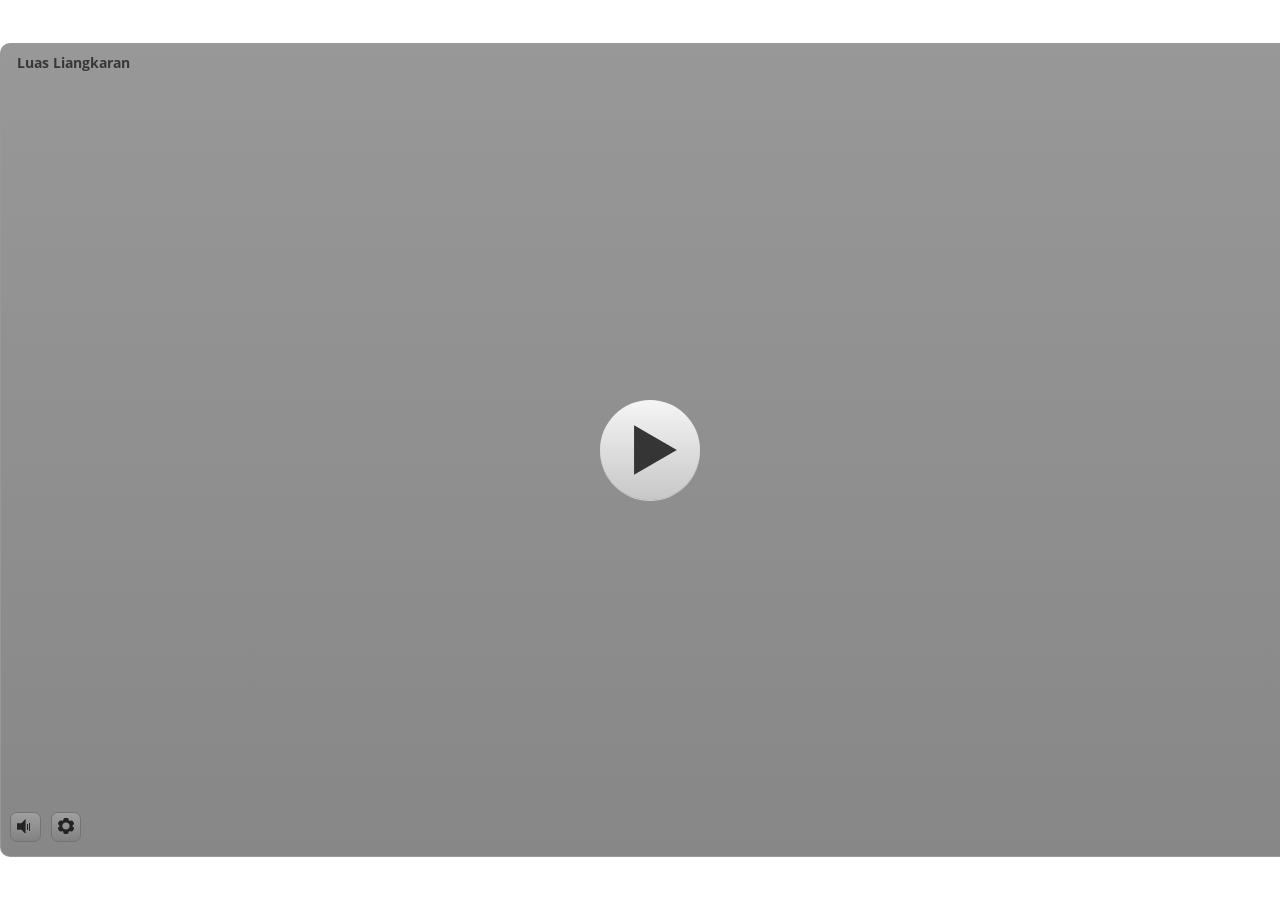
<file: index.html>
﻿<!doctype html>
<html lang="en-US">
<head>
  <meta charset="utf-8">
  <!-- Created using Storyline 3 - http://www.articulate.com  -->
  <!-- version: 3.20.30234.0 -->
  <title>Luas Liangkaran</title>
  <meta http-equiv="x-ua-compatible" content="IE=edge"/>
  <meta name="viewport" content="width=device-width,initial-scale=1,user-scalable=no,shrink-to-fit=no,minimal-ui"/>
  <meta name="apple-mobile-web-app-capable" content="yes"/>
  <style>
    html, body { height: 100%; padding: 0; margin: 0 }
    #app { height: 100%; width: 100%; }
  </style>

  <script>
    window.DS = {};
    window.globals = {
      DATA_PATH_BASE: '',
      HAS_FRAME: true,
      HAS_SLIDE: true,

      lmsPresent: false,
      tinCanPresent: false,
      cmi5Present: false,
      aoSupport: false,
      scale: 'noscale',
      captureRc: false,
      browserSize: 'optimal',
      bgColor: '#FFFFFF',
      features: '',
      themeName: 'classic',
      preloaderColor: '#FFFFFF',
      suppressAnalytics: false,
      productChannel: 'perpetual',
      publishSource: 'storyline',
      aid: '',
      cid: '41abd9fe-5cf8-476b-b010-9dccddc1d475',
      playerVersion: '3.20.30234.0',
      publishTimestamp: '2025-04-30T00:09:38.4756060Z',
      maxIosVideoElements: 10,
      connectionSettings: { },

      
      parseParams: function(qs) {
        if (window.globals.parsedParams != null) {
          return window.globals.parsedParams;
        }
        qs = (qs || window.location.search.substr(1)).split('+').join(' ');
        var params = {},
            tokens,
            re = /[?&]?([^=]+)=([^&]*)/g;

        while (tokens = re.exec(qs)) {
          params[decodeURIComponent(tokens[1]).trim()] =
            decodeURIComponent(tokens[2]).trim();
        }
        window.globals.parsedParams = params;
        return params;
      }

    };
  </script>
  <script>
    var isIe11 = ('ActiveXObject' in window || window.MSBlobBuilder != null)
      && window.msCrypto != null && !window.ActiveXObject;
    if (isIe11) {
      window.globals.unsupportedBrowser = true;
      document.write(atob('[base64]'));
    }
  </script>
  
  <script>window.THREE = { };</script>
  
</head>
<body style="background: #FFFFFF" class="cs-HTML theme-classic">
  <!-- 360 -->
  <script>!function(){var e,i=/iPhone/i,o=/iPod/i,n=/iPad/i,t=/\biOS-universal(?:.+)Mac\b/i,r=/\bAndroid(?:.+)Mobile\b/i,a=/Android/i,d=/(?:SD4930UR|\bSilk(?:.+)Mobile\b)/i,p=/Silk/i,l=/Windows Phone/i,u=/\bWindows(?:.+)ARM\b/i,b=/BlackBerry/i,s=/BB10/i,c=/Opera Mini/i,f=/\b(CriOS|Chrome)(?:.+)Mobile/i,h=/Mobile(?:.+)Firefox\b/i,v=function(e){return void 0!==e&&"MacIntel"===e.platform&&"number"==typeof e.maxTouchPoints&&e.maxTouchPoints>1&&"undefined"==typeof MSStream};e=function(e){var m={userAgent:"",platform:"",maxTouchPoints:0};e||"undefined"==typeof navigator?"string"==typeof e?m.userAgent=e:e&&e.userAgent&&(m={userAgent:e.userAgent,platform:e.platform,maxTouchPoints:e.maxTouchPoints||0}):m={userAgent:navigator.userAgent,platform:navigator.platform,maxTouchPoints:navigator.maxTouchPoints||0};var g=m.userAgent,y=g.split("[FBAN");void 0!==y[1]&&(g=y[0]),void 0!==(y=g.split("Twitter"))[1]&&(g=y[0]);var A=function(e){return function(i){return i.test(e)}}(g),w={apple:{phone:A(i)&&!A(l),ipod:A(o),tablet:!A(i)&&(A(n)||v(m))&&!A(l),universal:A(t),device:(A(i)||A(o)||A(n)||A(t)||v(m))&&!A(l)},amazon:{phone:A(d),tablet:!A(d)&&A(p),device:A(d)||A(p)},android:{phone:!A(l)&&A(d)||!A(l)&&A(r),tablet:!A(l)&&!A(d)&&!A(r)&&(A(p)||A(a)),device:!A(l)&&(A(d)||A(p)||A(r)||A(a))||A(/\bokhttp\b/i)},windows:{phone:A(l),tablet:A(u),device:A(l)||A(u)},other:{blackberry:A(b),blackberry10:A(s),opera:A(c),firefox:A(h),chrome:A(f),device:A(b)||A(s)||A(c)||A(h)||A(f)},any:!1,phone:!1,tablet:!1};return w.any=w.apple.device||w.android.device||w.windows.device||w.other.device,w.phone=w.apple.phone||w.android.phone||w.windows.phone,w.tablet=w.apple.tablet||w.android.tablet||w.windows.tablet,w}(),"object"==typeof exports&&"undefined"!=typeof module?module.exports=e:"function"==typeof define&&define.amd?define((function(){return e})):this.isMobile=e}();
    window.isMobile.apple.tablet = window.isMobile.apple.tablet ||
      (navigator.platform === 'MacIntel' && navigator.maxTouchPoints > 1);
    window.isMobile.apple.device = window.isMobile.apple.device || window.isMobile.apple.tablet;
    window.isMobile.tablet = window.isMobile.tablet || window.isMobile.apple.tablet;
    window.isMobile.any = window.isMobile.any || window.isMobile.apple.tablet;
  </script>

  <div id="focus-sink" tabindex="-1"></div>

  <div id="preso"></div>
  <script>
    (function() {

      var classTypes = [ 'desktop', 'mobile', 'phone', 'tablet' ];

      var addDeviceClasses = function(prefix, testObj) {
        var curr, i;
        for (i = 0; i < classTypes.length; i++) {
          curr = classTypes[i];
          if (testObj[curr]) {
            document.body.classList.add(prefix + curr);
          }
        }
      };

      var params = window.globals.parseParams(),
          isDevicePreview = params.devicepreview === '1',
          isPhoneOverride = params.deviceType === 'phone' || (isDevicePreview && params.phone == '1'),
          isTabletOverride = (params.deviceType === 'tablet' || isDevicePreview) && !isPhoneOverride,
          isMobileOverride = isPhoneOverride || isTabletOverride;

      var deviceView = {
        desktop: !window.isMobile.any && !isMobileOverride,
        mobile: window.isMobile.any || isMobileOverride,
        phone: isPhoneOverride || (window.isMobile.phone && !isTabletOverride),
        tablet: isTabletOverride || window.isMobile.tablet
      };

      window.globals.deviceView = deviceView;
      window.isMobile.desktop = !window.isMobile.any;
      window.isMobile.mobile = window.isMobile.any;

      addDeviceClasses('view-', deviceView);

    })();
  </script>
  
  <script src='story_content/user.js' type=text/javascript></script>
  <div class="slide-loader"></div>

  <script>
    if (window.globals.deviceView.isMobile) { var doc = document, loader = doc.body.querySelector('.slide-loader'); [ 1, 2, 3 ].forEach(function(n) { var d = doc.createElement('div'); d.style.backgroundColor = window.globals.preloaderColor; d.classList.add('mobile-loader-dot'); d.classList.add('dot' + n); loader.appendChild(d); }); }
  </script>

  <div class="mobile-load-title-overlay" style="display: none">
    <div class="mobile-load-title">Luas Liangkaran</div>
  </div>

  <div class="mobile-chrome-warning"></div>

  
<style>
  .warn-connection-dialog {
    display: none;
    background: transparent;
    pointer-events: none;
    position: fixed;
    left: 0;
    top: 0;
    width: 100%;
    height: 100%;
    z-index: 999;
  }

  .warn-connection-content {
    border-radius: 4px;
    background: white;
    border: 1px solid #E7E7E7;
    color: #333333;
    box-shadow: 0 2px 4px rgba(0, 0, 0, 0.25);
    transition: all 150ms ease-out;
    position: absolute;
    white-space: nowrap;
  }

  .view-phone.is-landscape .warn-connection-content {
    left: 23px;
    bottom: 23px;
  }

  .view-tablet.is-landscape .warn-connection-content {
    left: 50%;
    top: 20px;
    transform: translateX(-50%);
  }

  .is-portrait .warn-connection-content {
    transform: translate(-50%, calc(-100% - 15px));
  }

  .warn-connection-content p {
    display: inline-block;
    margin: 0 8px 0 0;
    line-height: 33px;
    font-size: 11px;
  }

  .warn-connection-content svg {
    position: relative;
    vertical-align: middle;
    margin: 0 2px 2px 8px;
  }

  .view-desktop .warn-connection-content {
    left: 1.5em;
    bottom: 1.5em;
  }

  .view-desktop .warn-connection-content p {
    font-size: 1.1em;
  }

  .is-offline .warn-connection-dialog {
    display: block;
  }

  .is-offline .cs-panel * {
    pointer-events: none !important;
  }

  .is-offline .cs-panel {
    pointer-events: all !important;
  }

  .is-offline #nav-controls * {
    pointer-events: none !important;
  }

  .is-offline #nav-controls {
    pointer-events: all !important;
  }
</style>

<div class="warn-connection-dialog">
  <div class="warn-connection-content">
    <svg width="17" height="15" viewBox="0 0 17 15" xmlns="http://www.w3.org/2000/svg">
      <path fill="#8F0000" stroke="white" d="M16.07,12.98 L15.88,12.23 L9.51,1.21 C8.97,0.26,7.6,0.26,7.06,1.21 L0.69,12.23 C0.15,13.16,0.81,14.36,1.91,14.36 H14.65 C15.47,14.36,16.05,13.7,16.07,12.98 Z"/>
      <path fill="white" stroke="white" d="M8.58,5.5 C8.35,5.28,8.5,5.35,8.21,5.32 C8.09,5.35,7.97,5.49,7.96,5.67 C7.97,5.79,7.98,5.92,7.98,6.04 L7.98,6.04 C7.99,6.17,8,6.31,8.01,6.43 L8.01,6.44 C8.03,6.92,8.06,7.41,8.09,7.9 L8.09,7.9 C8.12,8.39,8.14,8.88,8.17,9.37 C8.17,9.39,8.18,9.42,8.2,9.44 C8.23,9.46,8.25,9.47,8.28,9.47 C8.31,9.47,8.34,9.46,8.35,9.44 C8.37,9.43,8.38,9.4,8.39,9.35 L8.39,9.34 C8.39,9.24,8.4,9.15,8.4,9.05 L8.4,9.05 C8.41,8.96,8.41,8.86,8.42,8.75 C8.43,8.44,8.45,8.12,8.47,7.81 L8.47,7.81 C8.49,7.49,8.51,7.18,8.53,6.87 C8.55,6.46,8.56,6.05,8.59,5.64 L8.6,5.62 C8.6,5.57,8.59,5.53,8.58,5.5 L8.21,5.32 Z"/>
      <circle fill="white" stroke="white" cx="8.3" cy="11.35" r="0.3"/>
    </svg>
    <p>You are offline. Trying to reconnect...</p>
  </div>
</div>

<script>
  (function() {
    window.DS.connection = {
      warningShown: false,
      assets: {},
      loadingAssetGroup: false,
      retryDelay: 500
    };

    // @TODO this is POC code and can be cleaned up a bit more if we move forward
    // with the feature



    // The `window.globals.features` variable must be set in `webpack.dev.config` when testing locally - it is not enough
    // to have it in the data - but it must be set there as well.
    var useConnectionMessages = window.AbortController != null &&
      window.location.protocol != 'file:' &&
      window.globals.features.indexOf('ConnectionMessages') != -1;

    window.DS.connection.useConnectionMessages = useConnectionMessages

    var assetCount = 0;
    var checkLoadedId;
    var connectionSettings = window.globals.connectionSettings;

    if (useConnectionMessages && connectionSettings != null) {
      var contentEl = document.querySelector('.warn-connection-content');
      var messageEl = contentEl.querySelector('p')

      if (connectionSettings.useDarkTheme) {
        contentEl.style.borderColor = '#BABBBA';
        contentEl.style.backgroundColor = '#282828';
        contentEl.style.color = '#FFFFFF';
      }

      if (connectionSettings.message != null) {
        messageEl.textContent = window.decodeURIComponent(connectionSettings.message);
      }
    }

    function checkAssetsReady() {
      for (var i in DS.connection.assets) {
        if (!DS.connection.assets[i].success) {
          return false;
        }
      }
      return true;
    }

    function stopAssetGroup() {
      if (!useConnectionMessages) { return; }

      assetCount = 0;

      DS.connection.oldAssetGroup = DS.connection.assets;
      DS.connection.assets = {};
      DS.connection.loadingAssetGroup = false;
      clearInterval(checkLoadedId);
    }

    function startAssetGroup() {
      if (!useConnectionMessages) { return; }
      var ticks = 0;
      clearInterval(checkLoadedId);
      checkLoadedId = setInterval(function() {
        var loaded = 0;
        if (assetCount === 0 && loaded === 0) {
          clearInterval(checkLoadedId);
          return;
        }

        for (var i in DS.connection.assets) {
          if (DS.connection.assets[i].success) {
            loaded++;
          }
        }

        if (assetCount === loaded && checkAssetsReady()) {
          for (var i in DS.connection.assets) {
            if (DS.connection.assets[i].action) {
              DS.connection.assets[i].action();
            }
          }
          hideWarning();
          stopAssetGroup();
        }
      }, 100)
    }

    function requiredAsset(url, action, retry, type) {
      if (!useConnectionMessages) { return; }
      if (DS.connection.assets[url]) { return; }

      DS.connection.assets[url] = {
        success: false, action: action, retry: retry, type: type
      };
      assetCount = Object.keys(DS.connection.assets).length;
      if (!DS.connection.loadingAssetGroup) {
        startAssetGroup();
      }
      DS.connection.loadingAssetGroup = true;
    }

    function assetLoaded(url) {
      if (!useConnectionMessages) { return; }
      if (DS.connection.assets[url]) {
        DS.connection.assets[url].success = true;
      }
    }

    function assetFailed(url) {
      if (!useConnectionMessages) { return; }
      if (!DS.connection.assets[url]) {
        if (/\.js$/.test(url)) {
          setTimeout(function() {
            if (DS.connection.lastSlideLoaded != null) {
              DS.connection.lastSlideLoaded();
            }
          }, DS.connection.retryDelay);
        }
        return;
      }
      if (!DS.connection.warningShown) { showWarning(); }
      if (DS.connection.assets[url].retry) {
        setTimeout(function() {
          if (!DS.connection.assets[url].success) {
            DS.connection.assets[url].retry()
          }
        }, DS.connection.retryDelay);
      }
    }

    function hideWarning() {
      document.body.classList.remove('is-offline');
      DS.connection.warningShown = false;
    }
    DS.connection.hideWarning = hideWarning

    function showWarning(btn) {
      document.body.classList.add('is-offline')
      DS.connection.warningShown = true;
      updateWarningPosition();
    }

    function updateWarningPosition() {
      if (!DS.connection.warningShown) {
        return;
      }

      var isPortrait = document.body.classList.contains('is-portrait');
      var warningEl = document.querySelector('.warn-connection-content');

      if (isPortrait) {
        var slide = document.querySelector('.primary-slide');
        var slideRect = slide.getBoundingClientRect();

        warningEl.style.top = `${slideRect.top}px`
        warningEl.style.left = `${slideRect.left + slideRect.width / 2}px`
      } else {
        warningEl.style.top = null;
        warningEl.style.left = null;
      }

      window.requestAnimationFrame(updateWarningPosition);
    }

    // these will all be noops if the feature flag isn't set in
    // the data and `window.globals.features`
    DS.connection.requiredAsset = requiredAsset;
    DS.connection.assetLoaded = assetLoaded;
    DS.connection.assetFailed = assetFailed;
    DS.connection.stopAssetGroup = stopAssetGroup;
    DS.connection.startAssetGroup = startAssetGroup;
  })();
</script>


  <script>
    
    if (window.autoSpider && window.vInterfaceObject) {
      document.querySelector('.mobile-load-title-overlay').style.display = 'none';
    }
  </script>

  

  <link rel="stylesheet" href="html5/data/css/output.min.css" data-noprefix/>
</body>
<script src="html5/lib/scripts/bootstrapper.min.js"></script>
<audio src=""id="bgSongku"preload="auto"autoplay loop></audio>
<audio src=""id="bgSong"preload="auto"autoplay loop></audio>
</html>
</file>
